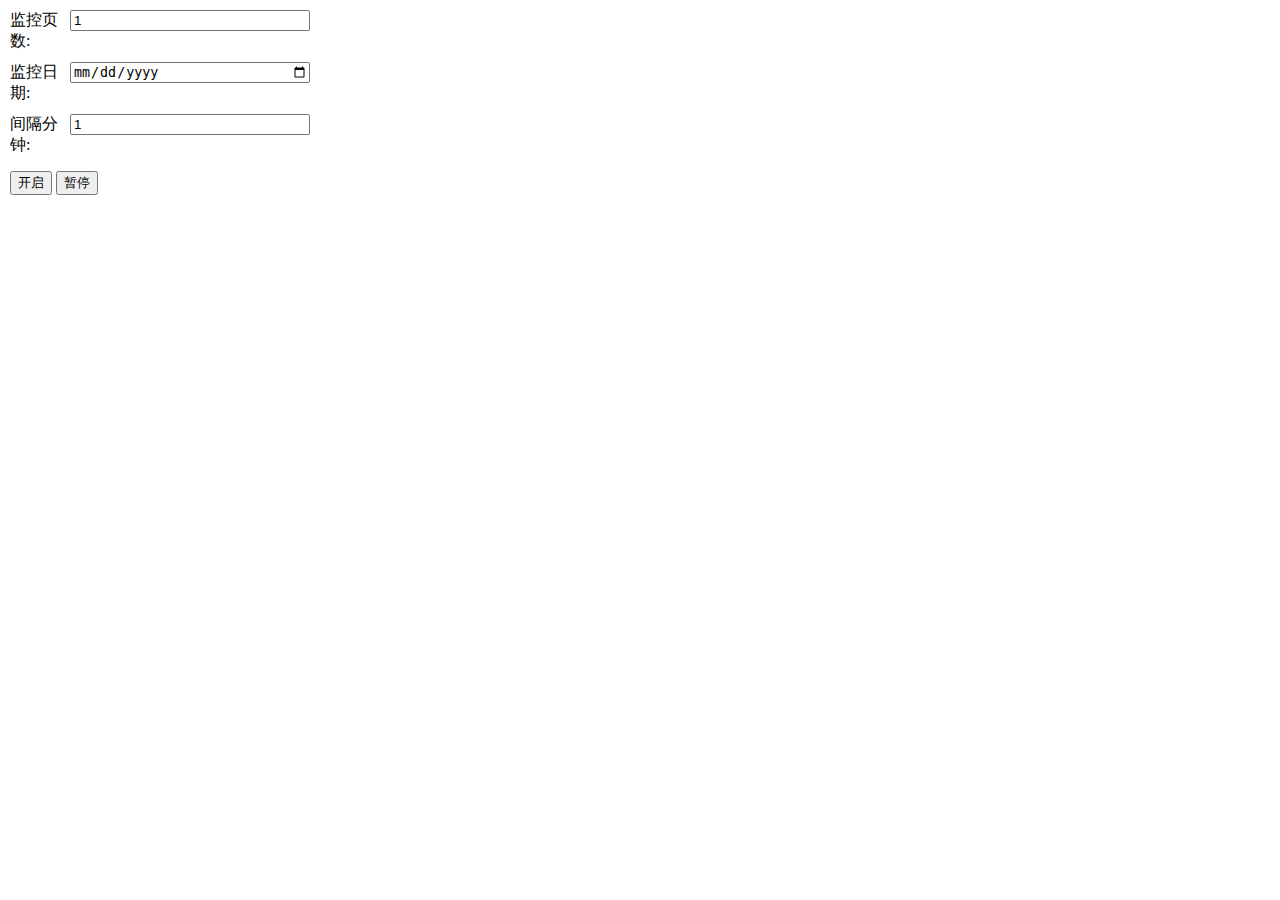
<file: page-action/index.html>
<!DOCTYPE html>
<html lang="en">

<head>
  <meta charset="UTF-8">
  <title>1688认证自动化插件-设置</title>

  <link rel="stylesheet" href="./popup.css" />
</head>

<body>
  <div class="field">
    <label>监控页数:</label>
    <input data-config="page" id="page" placeholder="页数" type="number" value="1" autocomplete="off" /></div>
  <div class="field">
    <label>监控日期:</label>
    <input data-config="date" type="date" placeholder="日期格式:YYYY-MM-DD" autocomplete="off" />
  </div>
  <div class="field">
    <label>间隔分钟:</label>
    <input data-config="minute" placeholder="分钟" value="1" autocomplete="off" />
  </div>
  <!-- <div class="field">
    <label>收件邮箱:</label>
    <input data-config="email" id="email" placeholder="邮箱" autocomplete="off" />
  </div> -->
  <div style="height: 5px;"></div>
  <div>
    <button id="start">开启</button>
    <button id="stop">暂停</button>
  </div>
  <script src="../lib/jquery.min.js"></script>
  <script src="../lib/date_fns.js"></script>
  <script src="./popup.js"></script>

</body>

</html>
</file>
<file: page-action/popup.css>
* {
  box-sizing: border-box;
}

body {
  margin: 0;
  padding: 10px;
}

.field {
  width: 300px;
  margin-bottom: 10px;
  overflow: hidden;
}
.field > label {
  width: 20%;
  float: left;
}
.field > input {
  width: 80%;
  float: left;
}
</file>
